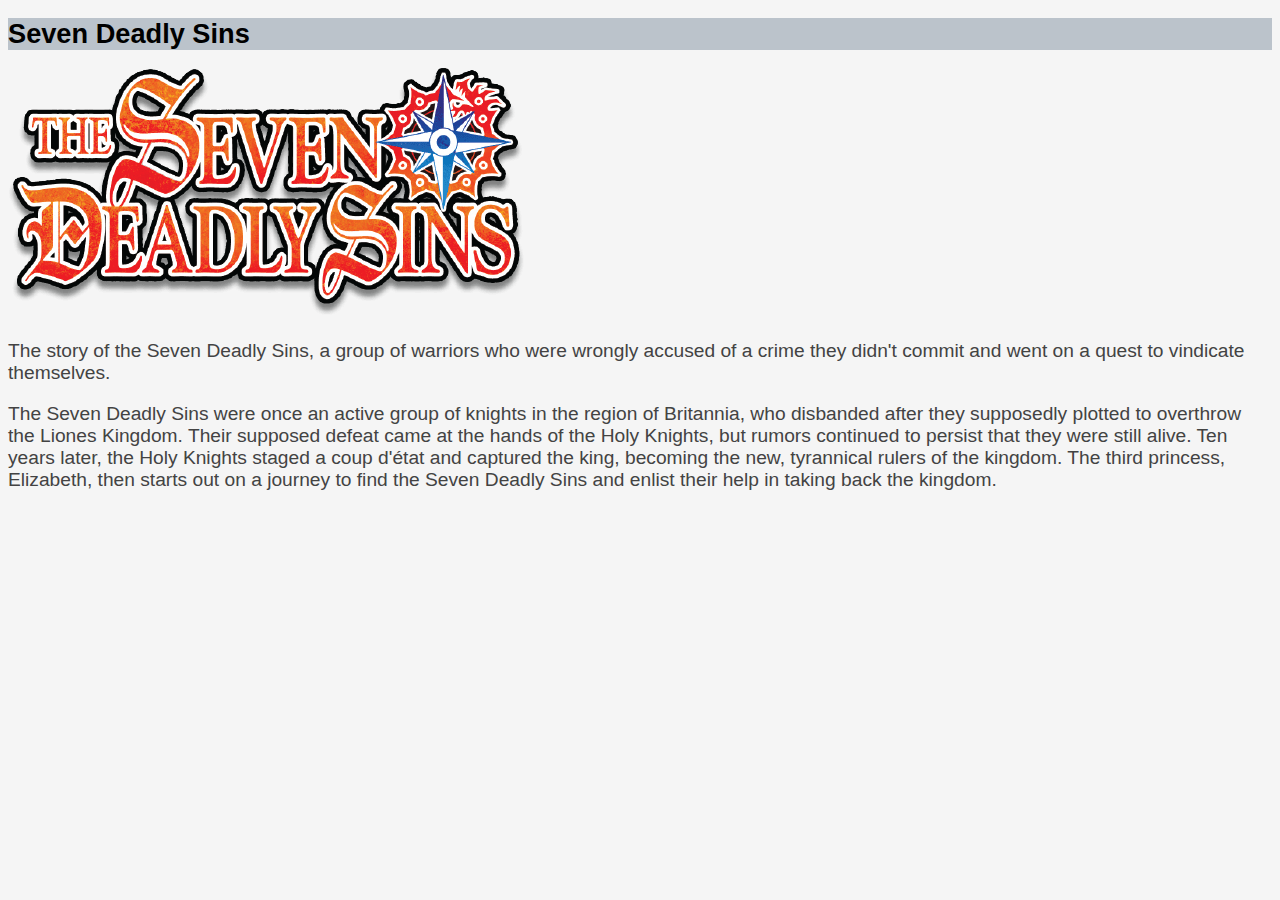
<file: index.html>
<!DOCTYPE html>
<html lang="en">
<head>
    <meta charset="UTF-8">
    <!-- Nedre rad för kompatible med Edge, behövs ej finnas -->
    <meta http-equiv="X-UA-Compatible" content="IE=edge">
    <meta name="viewport" content="width=device-width, initial-scale=1.0">
    <title>My favorite Series</title>
    <link rel="stylesheet" href="./styles.css">
</head>

<body>
    <h1>Seven Deadly Sins</h1>
    <img src="./7ds-logo.png" alt="">
    <p>The story of the Seven Deadly Sins, a group of warriors who were wrongly accused of a crime they didn't commit and went on a quest to vindicate themselves.</p>
    <p>The Seven Deadly Sins were once an active group of knights in the region of Britannia, who disbanded after they supposedly plotted to overthrow the Liones Kingdom. Their supposed defeat came at the hands of the Holy Knights, but rumors continued to persist that they were still alive. Ten years later, the Holy Knights staged a coup d'état and captured the king, becoming the new, tyrannical rulers of the kingdom. The third princess, Elizabeth, then starts out on a journey to find the Seven Deadly Sins and enlist their help in taking back the kingdom.</p>
</body>
</html>
</file>
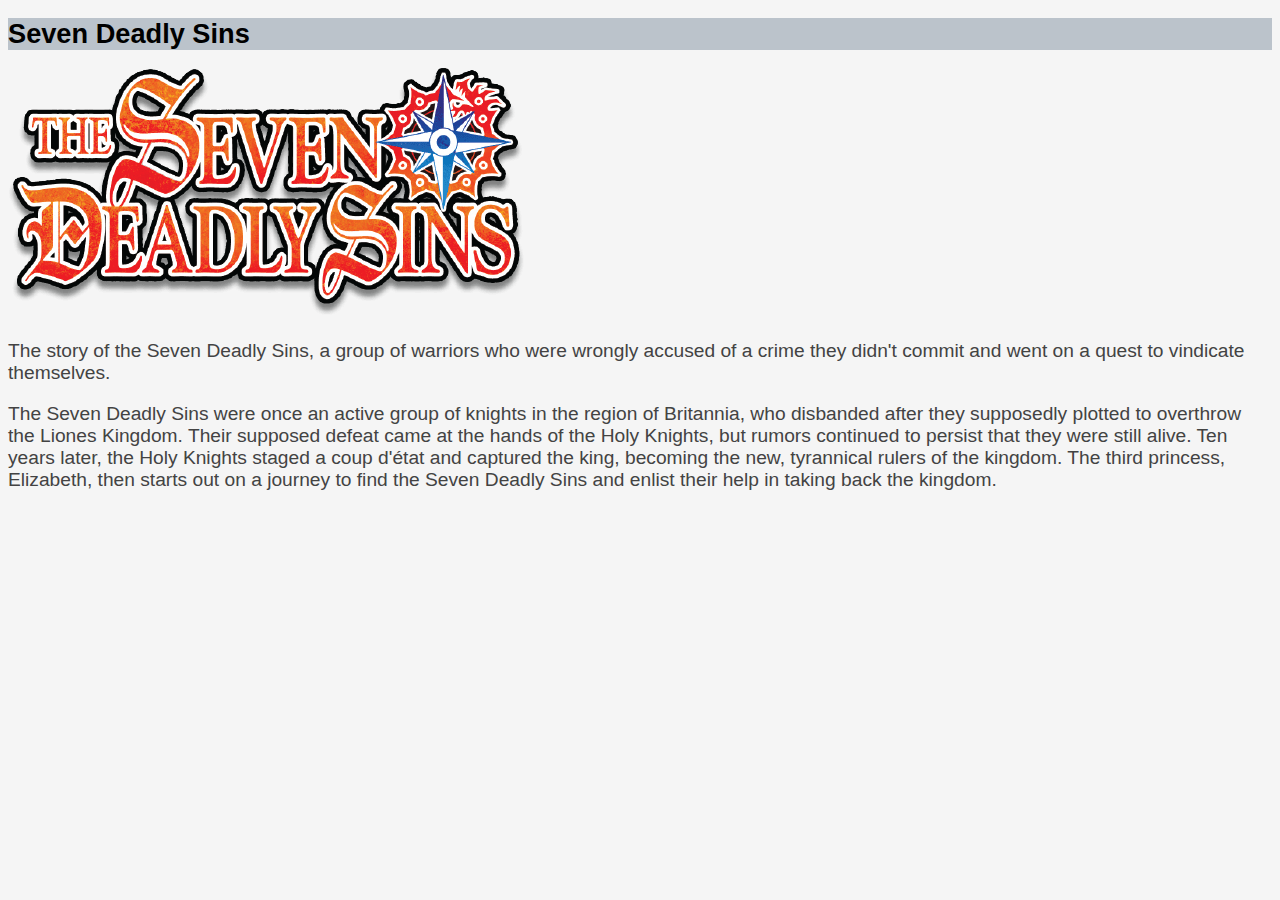
<file: 1 - Filmsida/index.html>
<!DOCTYPE html>
<html lang="en">
<head>
    <meta charset="UTF-8">
    <!-- Nedre rad för kompatible med Edge, behövs ej finnas -->
    <meta http-equiv="X-UA-Compatible" content="IE=edge">
    <meta name="viewport" content="width=device-width, initial-scale=1.0">
    <title>My favorite Series</title>
    <link rel="stylesheet" href="./styles.css">
</head>

<body>
    <h1>Seven Deadly Sins</h1>
    <img src="./7DS-Logo.png" alt="">
    <p>The story of the Seven Deadly Sins, a group of warriors who were wrongly accused of a crime they didn't commit and went on a quest to vindicate themselves.</p>
    <p>The Seven Deadly Sins were once an active group of knights in the region of Britannia, who disbanded after they supposedly plotted to overthrow the Liones Kingdom. Their supposed defeat came at the hands of the Holy Knights, but rumors continued to persist that they were still alive. Ten years later, the Holy Knights staged a coup d'état and captured the king, becoming the new, tyrannical rulers of the kingdom. The third princess, Elizabeth, then starts out on a journey to find the Seven Deadly Sins and enlist their help in taking back the kingdom.</p>
</body>
</html>
</file>
<file: styles.css>
body{
    background-color: whitesmoke;
    font-family: Verdana, Geneva, Tahoma, sans-serif;
}

h1{
    color: black;
    background-color: rgba(119, 136, 153, 0.464);
    font-size: 1.7rem;
}

p{
    color: rgb(67, 67, 67);
    font-size: 1.2rem;
}
</file>
<file: 1 - Filmsida/styles.css>
body{
    background-color: whitesmoke;
    font-family: Verdana, Geneva, Tahoma, sans-serif;
}

h1{
    color: black;
    background-color: rgba(119, 136, 153, 0.464);
    font-size: 1.7rem;
}

p{
    color: rgb(67, 67, 67);
    font-size: 1.2rem;
}
</file>
